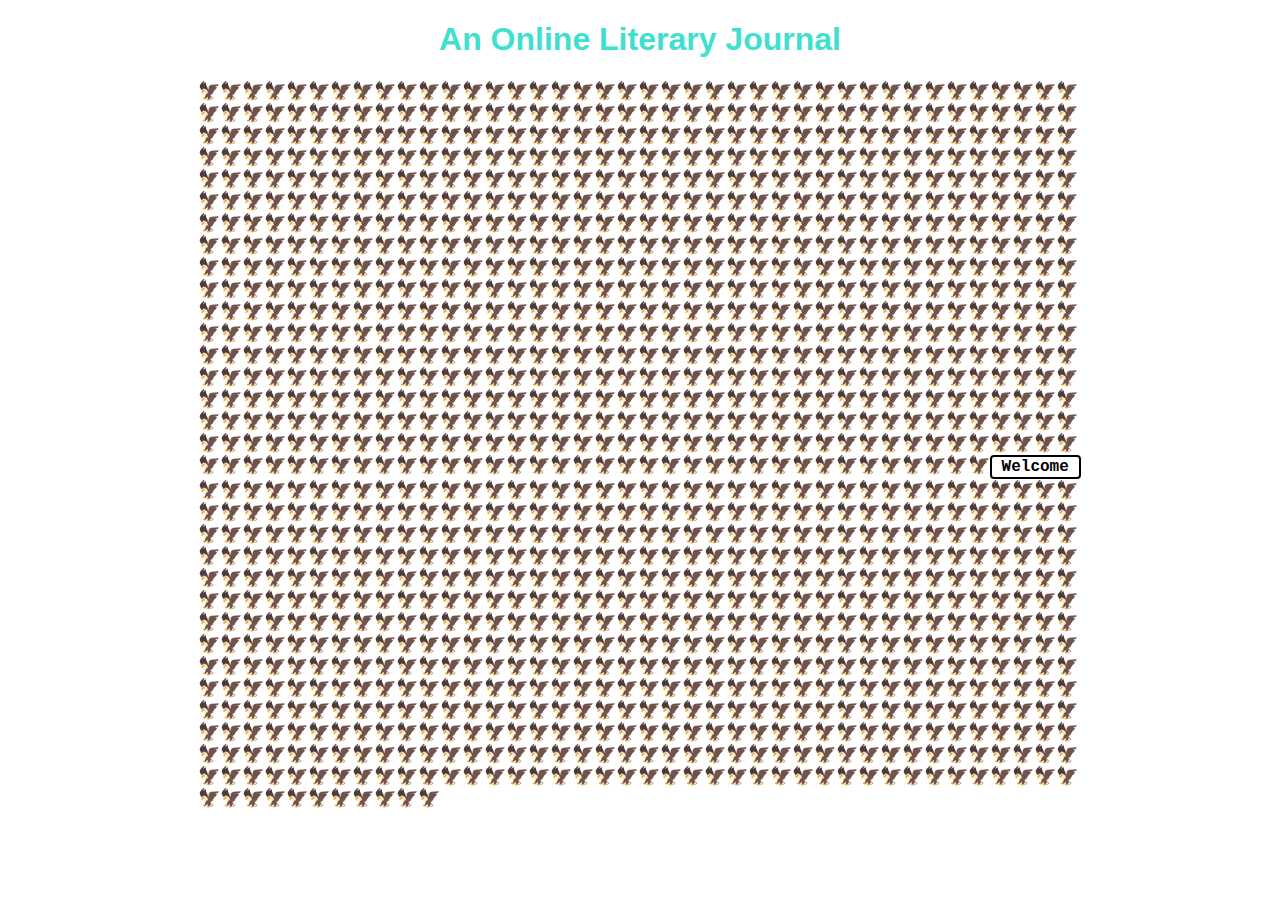
<file: index.html>
<!DOCTYPE html>
<html lang="en">
<head>
    <meta charset="UTF-8">
    <meta http-equiv="X-UA-Compatible" content="IE=edge">
    <meta name="viewport" content="width=device-width, initial-scale=1.0">
    <title>Literally</title>
    <link rel="stylesheet" href="style.css">
    
</head>
<body>
    <h1 class="Home_heading">An Online Literary Journal</h1>
    
    <div container="flex1">
        <div id="spirit"><p>🦅🦅🦅🦅🦅🦅🦅🦅🦅🦅🦅🦅🦅🦅🦅🦅🦅🦅🦅🦅🦅🦅🦅🦅🦅🦅🦅🦅🦅🦅🦅🦅🦅🦅🦅🦅🦅🦅🦅🦅🦅🦅🦅🦅🦅🦅🦅🦅🦅🦅🦅🦅🦅🦅🦅🦅🦅🦅🦅🦅🦅🦅🦅🦅🦅🦅🦅🦅🦅🦅🦅🦅🦅🦅🦅🦅🦅🦅🦅🦅🦅🦅🦅🦅🦅🦅🦅🦅🦅🦅🦅🦅🦅🦅🦅🦅🦅🦅🦅🦅🦅🦅🦅🦅🦅🦅🦅🦅🦅🦅🦅🦅🦅🦅🦅🦅🦅🦅🦅🦅🦅🦅🦅🦅🦅🦅🦅🦅🦅🦅🦅🦅🦅🦅🦅🦅🦅🦅🦅🦅🦅🦅🦅🦅🦅🦅🦅🦅🦅🦅🦅🦅🦅🦅🦅🦅🦅🦅🦅🦅🦅🦅🦅🦅🦅🦅🦅🦅🦅🦅🦅🦅🦅🦅🦅🦅🦅🦅🦅🦅🦅🦅🦅🦅🦅🦅🦅🦅🦅🦅🦅🦅🦅🦅🦅🦅🦅🦅🦅🦅🦅🦅🦅🦅🦅🦅🦅🦅🦅🦅🦅🦅🦅🦅🦅🦅🦅🦅🦅🦅🦅🦅🦅🦅🦅🦅🦅🦅🦅🦅🦅🦅🦅🦅🦅🦅🦅🦅🦅🦅🦅🦅🦅🦅🦅🦅🦅🦅🦅🦅🦅🦅🦅🦅🦅🦅🦅🦅🦅🦅🦅🦅🦅🦅🦅🦅🦅🦅🦅🦅🦅🦅🦅🦅🦅🦅🦅🦅🦅🦅🦅🦅🦅🦅🦅🦅🦅🦅🦅🦅🦅🦅🦅🦅🦅🦅🦅🦅🦅🦅🦅🦅🦅🦅🦅🦅🦅🦅🦅🦅🦅🦅🦅🦅🦅🦅🦅🦅🦅🦅🦅🦅🦅🦅🦅🦅🦅🦅🦅🦅🦅🦅🦅🦅🦅🦅🦅🦅🦅🦅🦅🦅🦅🦅🦅🦅🦅🦅🦅🦅🦅🦅🦅🦅🦅🦅🦅🦅🦅🦅🦅🦅🦅🦅🦅🦅🦅🦅🦅🦅🦅🦅🦅🦅🦅🦅🦅🦅🦅🦅🦅🦅🦅🦅🦅🦅🦅🦅🦅🦅🦅🦅🦅🦅🦅🦅🦅🦅🦅🦅🦅🦅🦅🦅🦅🦅🦅🦅🦅🦅🦅🦅🦅🦅🦅🦅🦅🦅🦅🦅🦅🦅🦅🦅🦅🦅🦅🦅🦅🦅🦅🦅🦅🦅🦅🦅🦅🦅🦅🦅🦅🦅🦅🦅🦅🦅🦅🦅🦅🦅🦅🦅🦅🦅🦅🦅🦅🦅🦅🦅🦅🦅🦅🦅🦅🦅🦅🦅🦅🦅🦅🦅🦅🦅🦅🦅🦅🦅🦅🦅🦅🦅🦅🦅🦅🦅🦅🦅🦅🦅🦅🦅🦅🦅🦅🦅🦅🦅🦅🦅🦅🦅🦅🦅🦅🦅🦅🦅🦅🦅🦅🦅🦅🦅🦅🦅🦅🦅🦅🦅🦅🦅🦅🦅🦅🦅🦅🦅🦅🦅🦅🦅🦅🦅🦅🦅🦅🦅🦅🦅🦅🦅🦅🦅🦅🦅🦅🦅🦅🦅🦅🦅🦅🦅🦅🦅🦅🦅🦅🦅🦅🦅🦅🦅🦅🦅🦅🦅🦅🦅🦅🦅🦅🦅🦅🦅🦅🦅🦅🦅🦅🦅🦅🦅🦅🦅🦅🦅🦅🦅🦅🦅🦅🦅🦅🦅🦅🦅🦅🦅🦅🦅🦅🦅🦅🦅🦅🦅🦅🦅🦅🦅🦅🦅🦅🦅🦅🦅🦅🦅🦅🦅🦅🦅🦅🦅🦅🦅🦅🦅🦅🦅🦅🦅🦅🦅🦅🦅🦅🦅🦅🦅🦅🦅🦅🦅🦅🦅🦅🦅🦅🦅🦅🦅🦅🦅🦅🦅🦅🦅🦅🦅🦅🦅🦅🦅🦅🦅🦅🦅🦅🦅🦅🦅🦅🦅🦅🦅🦅🦅🦅🦅🦅🦅🦅🦅🦅🦅🦅🦅🦅🦅🦅🦅🦅🦅🦅🦅🦅🦅🦅🦅🦅🦅🦅🦅🦅🦅🦅🦅🦅🦅🦅🦅🦅🦅<button id="button1" onclick="promptMe()">Welcome</button>🦅🦅🦅🦅🦅🦅🦅🦅🦅🦅🦅🦅🦅🦅🦅🦅🦅🦅🦅🦅🦅🦅🦅🦅🦅🦅🦅🦅🦅🦅🦅🦅🦅🦅🦅🦅🦅🦅🦅🦅🦅🦅🦅🦅🦅🦅🦅🦅🦅🦅🦅🦅🦅🦅🦅🦅🦅🦅🦅🦅🦅🦅🦅🦅🦅🦅🦅🦅🦅🦅🦅🦅🦅🦅🦅🦅🦅🦅🦅🦅🦅🦅🦅🦅🦅🦅🦅🦅🦅🦅🦅🦅🦅🦅🦅🦅🦅🦅🦅🦅🦅🦅🦅🦅🦅🦅🦅🦅🦅🦅🦅🦅🦅🦅🦅🦅🦅🦅🦅🦅🦅🦅🦅🦅🦅🦅🦅🦅🦅🦅🦅🦅🦅🦅🦅🦅🦅🦅🦅🦅🦅🦅🦅🦅🦅🦅🦅🦅🦅🦅🦅🦅🦅🦅🦅🦅🦅🦅🦅🦅🦅🦅🦅🦅🦅🦅🦅🦅🦅🦅🦅🦅🦅🦅🦅🦅🦅🦅🦅🦅🦅🦅🦅🦅🦅🦅🦅🦅🦅🦅🦅🦅🦅🦅🦅🦅🦅🦅🦅🦅🦅🦅🦅🦅🦅🦅🦅🦅🦅🦅🦅🦅🦅🦅🦅🦅🦅🦅🦅🦅🦅🦅🦅🦅🦅🦅🦅🦅🦅🦅🦅🦅🦅🦅🦅🦅🦅🦅🦅🦅🦅🦅🦅🦅🦅🦅🦅🦅🦅🦅🦅🦅🦅🦅🦅🦅🦅🦅🦅🦅🦅🦅🦅🦅🦅🦅🦅🦅🦅🦅🦅🦅🦅🦅🦅🦅🦅🦅🦅🦅🦅🦅🦅🦅🦅🦅🦅🦅🦅🦅🦅🦅🦅🦅🦅🦅🦅🦅🦅🦅🦅🦅🦅🦅🦅🦅🦅🦅🦅🦅🦅🦅🦅🦅🦅🦅🦅🦅🦅🦅🦅🦅🦅🦅🦅🦅🦅🦅🦅🦅🦅🦅🦅🦅🦅🦅🦅🦅🦅🦅🦅🦅🦅🦅🦅🦅🦅🦅🦅🦅🦅🦅🦅🦅🦅🦅🦅🦅🦅🦅🦅🦅🦅🦅🦅🦅🦅🦅🦅🦅🦅🦅🦅🦅🦅🦅🦅🦅🦅🦅🦅🦅🦅🦅🦅🦅🦅🦅🦅🦅🦅🦅🦅🦅🦅🦅🦅🦅🦅🦅🦅🦅🦅🦅🦅🦅🦅🦅🦅🦅🦅🦅🦅🦅🦅🦅🦅🦅🦅🦅🦅🦅🦅🦅🦅🦅🦅🦅🦅🦅🦅🦅🦅🦅🦅🦅🦅🦅🦅🦅🦅🦅🦅🦅🦅🦅🦅🦅🦅🦅🦅🦅🦅🦅🦅🦅🦅🦅🦅🦅🦅🦅🦅🦅🦅🦅🦅🦅🦅🦅🦅🦅🦅🦅🦅🦅🦅🦅🦅🦅🦅🦅🦅🦅🦅🦅🦅🦅🦅🦅🦅🦅🦅🦅🦅🦅🦅🦅🦅🦅🦅🦅🦅🦅🦅🦅🦅🦅🦅🦅🦅🦅🦅🦅🦅🦅🦅🦅🦅🦅🦅🦅🦅🦅🦅🦅🦅🦅🦅🦅🦅🦅🦅🦅🦅🦅🦅🦅🦅🦅🦅🦅🦅🦅🦅🦅🦅🦅🦅🦅🦅🦅🦅🦅🦅🦅🦅🦅🦅🦅🦅🦅🦅🦅🦅🦅🦅🦅🦅🦅🦅</p></div>
    </div>


    <script src="script.js"></script>
</body>
</html>
</file>
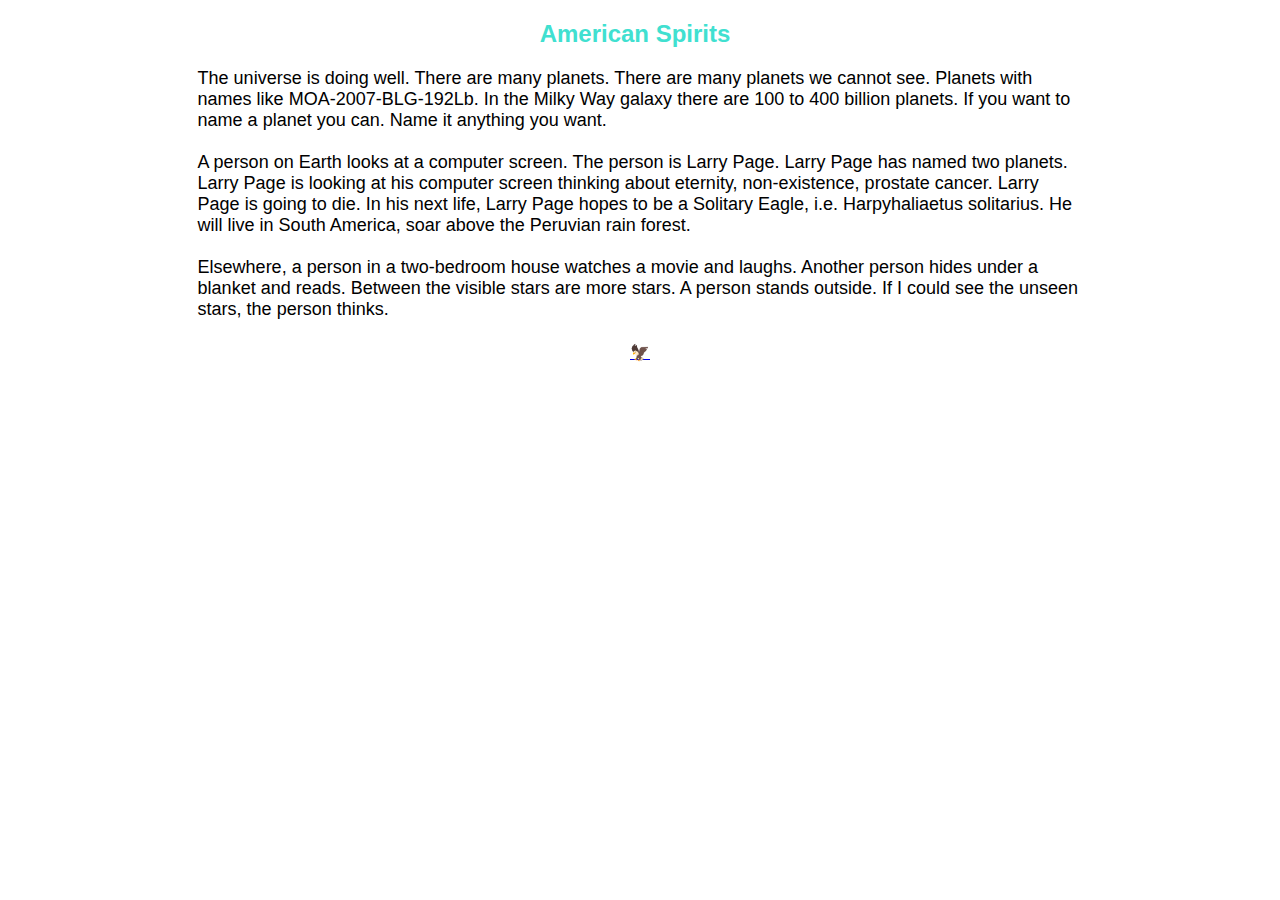
<file: americanspirits.html>
<!DOCTYPE html>
<html lang="en">
<head>
    <meta charset="UTF-8">
    <meta http-equiv="X-UA-Compatible" content="IE=edge">
    <meta name="viewport" content="width=device-width, initial-scale=1.0">
    <title>Literally</title>
    <link rel="stylesheet" href="style.css">
</head>
<body>
    <h2>American Spirits</h2>
    <p>The universe is doing well. There are many planets. There are many planets we cannot see. Planets with names like MOA-2007-BLG-192Lb. In the Milky Way galaxy there are 100 to 400 billion planets. If you want to name a planet you can. Name it anything you want.
    <br>
    <br>
     A person on Earth looks at a computer screen. The person is Larry Page. Larry Page has named two planets. Larry Page is looking at his computer screen thinking about eternity, non-existence, prostate cancer. Larry Page is going to die. In his next life, Larry Page hopes to be a Solitary Eagle, i.e. Harpyhaliaetus solitarius. He will live in South America, soar above the Peruvian rain forest.
    <br>
    <br>
     Elsewhere, a person in a two-bedroom house watches a movie and laughs. Another person hides under a blanket and reads. Between the visible stars are more stars. A person stands outside. If I could see the unseen stars, the person thinks. 
    </p>
    <div class="home"><a href="index.html">🦅</a></div>
</body>
</html>
</file>
<file: style.css>
.flex1 {
   


}

h2 {
    color: turquoise;
    text-align: center;
    font-family: Helvetica, Arial, sans-serif;
    font-weight: 700;
    padding-right: 10px;
}

p {
    text-align: left;
    font-family: Helvetica, Arial, sans-serif;
    margin-left: 15%;
    margin-right: 15%;
    font-size: large;
}

#button1 {
    background-color: white;
    font-family: 'Courier New', Courier, monospace;
    color: turquoise(43, 42, 42);
    font-weight: 700;
    font-size: medium;
    border: none;
    border-radius: 4px;
    padding: 1px 10px;
    text-decoration: none;
    cursor: pointer;
    border: 2px solid black;
    transition-duration: 0.4s;
    
    
}

#button1:hover {
    background-color: turquoise;
    color: white;

}

.home {
    text-align: center;
    padding-top: 5px;
}

.Home_heading {
    color: turquoise;
    text-align: center;
    font-family: Helvetica, Arial, sans-serif;
    font-weight: 700;
    font-size: xx-large;
}
</file>
